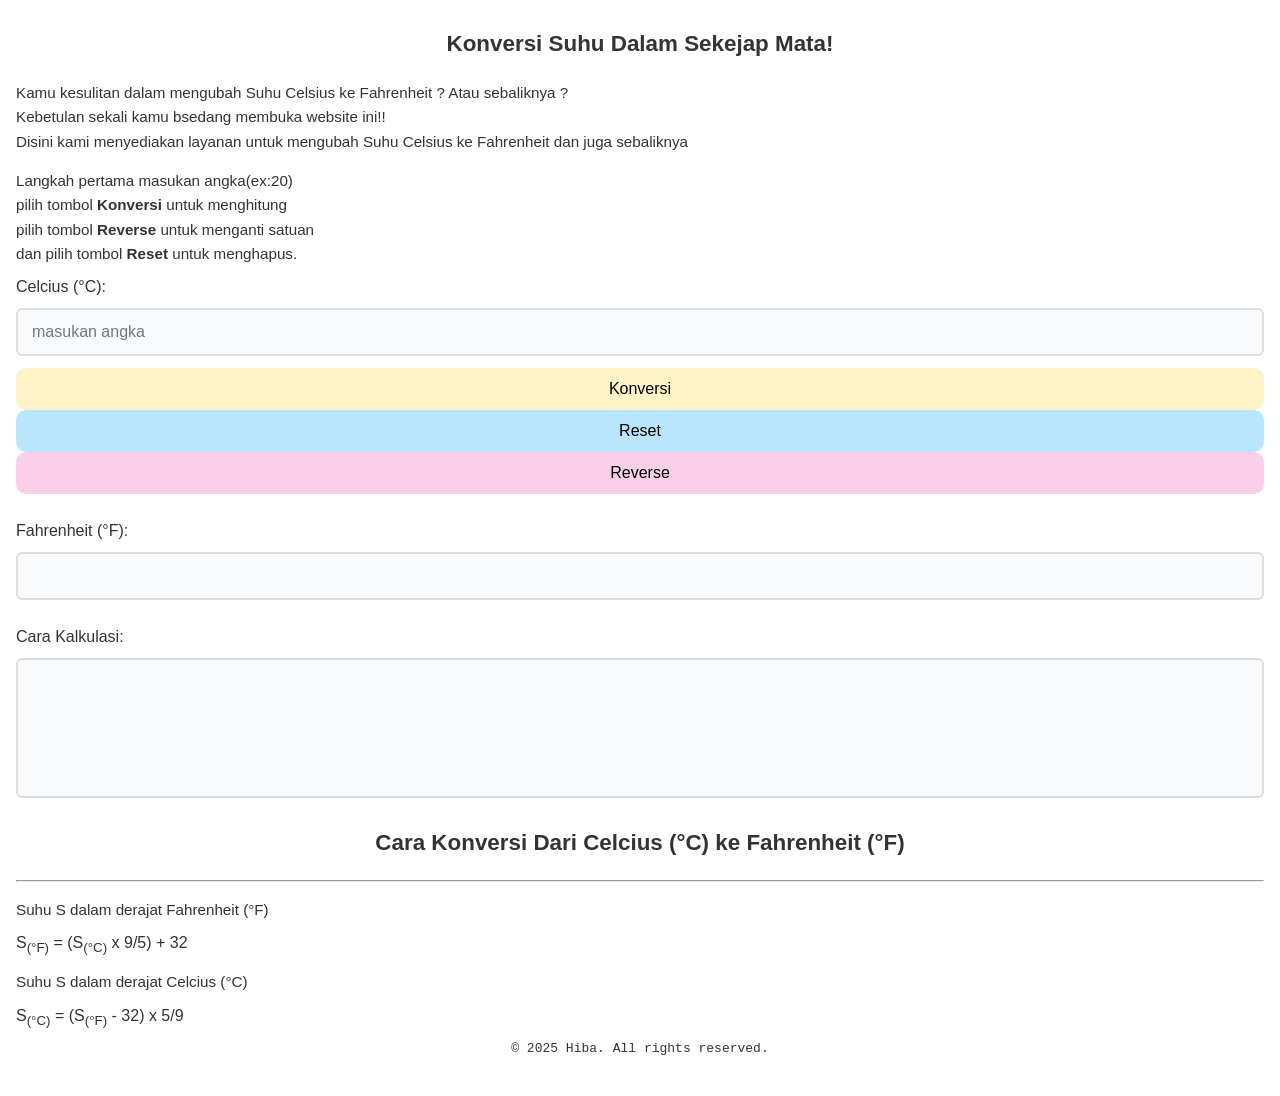
<file: index.html>
<!DOCTYPE html>
<html lang="en">
<head>
  <meta charset="UTF-8">
  <meta name="viewport" content="width=device-width, initial-scale=1">
  <title>Konversi Suhu Create by Hiba</title>
  <link rel="stylesheet" href="css/style.css">
</head>
<body>
  <header>
    <h1>Konversi Suhu Dalam Sekejap Mata!</h1>
  </header>
  <main>
    <section>
      <p>Kamu kesulitan dalam mengubah Suhu Celsius ke Fahrenheit ? Atau sebaliknya ?
      <br>Kebetulan sekali kamu bsedang membuka website ini!!
      <br>Disini kami menyediakan layanan untuk mengubah Suhu Celsius ke Fahrenheit dan juga sebaliknya</p>
      <p>Langkah pertama masukan angka(ex:20)<br>pilih tombol <b>Konversi</b> untuk menghitung<br>pilih tombol <b>Reverse</b> untuk menganti satuan<br>dan pilih tombol <b>Reset</b> untuk menghapus.</p>
    </section>

    <form class="section-content" id="konversi-form" onsubmit="return false;">
      <div class="section-item">
        <label for="konversi-input" id="label-input">Celcius (&deg;C):</label>
      </div>
      <div class="section-item">
        <input type="number" id="konversi-input" required placeholder="masukan angka">
      </div>
      <div class="section-item" id="form-action">
        <button type="button" id="btn-konversi" class="bg-1">Konversi</button>
        <button type="button" id="btn-reset" class="bg-2">Reset</button>
        <button type="button" id="btn-reverse" class="bg-3">Reverse</button>
      </div>
    </form>

    <section class="section-content">
      <div class="section-item">
        <label for="result-input" id="label-result">Fahrenheit (&deg;F):</label>
      </div>
      <div class="section-item">
        <input type="text" id="result-input" readonly>
      </div>
    </section>

    <section class="section-content">
      <div class="section-item">
        <label for="calculate-detail">Cara Kalkulasi:</label>
      </div>
      <div class="section-item">
        <textarea id="calculate-detail" readonly></textarea>
      </div>
    </section>

    <section>
      <header>
        <h1>Cara Konversi Dari Celcius (&deg;C) ke Fahrenheit (&deg;F)</h1>
      </header>
      <hr />
      <article>
        <p>Suhu <span class="formula">S</span> dalam derajat Fahrenheit (&deg;F)</p>
        <div class="formula">
          S<sub>(&deg;F)</sub> = (S<sub>(&deg;C)</sub> x 9/5) + 32
        </div>
        <p>Suhu <span class="formula">S</span> dalam derajat Celcius (&deg;C)</p>
        <div class="formula">
          S<sub>(&deg;C)</sub> = (S<sub>(&deg;F)</sub> - 32) x 5/9
        </div>
      </article>
    </section>
  </main>

  <footer>
    <pre>&copy; 2025 Hiba. All rights reserved.</pre>
  </footer>

  <script src="js/script.js"></script>
</body>
</html>
</file>
<file: css/style.css>
body {
    font-family: 'Segoe UI', Tahoma, Geneva, Verdana, sans-serif;
    background-color: #ffffff;
    margin: 0;
    padding: 16px;
    color: #333;
  }
  
  header, footer {
    text-align: center;
    margin-bottom: 24px;
  }
  
  h1, h2 {
    font-size: 1.4rem;
    margin-bottom: 12px;
  }
  
  p {
    text-align: justify;
    line-height: 1.6;
    font-size: 0.95rem;
    margin-bottom: 12px;
  }
  
  button {
    border: none;
    padding: 12px;
    border-radius: 10px;
    cursor: pointer;
    font-size: 1rem;
    transition: background-color 0.3s ease;
    width: 100%;
  }
  
  .bg-1 {
    background-color: #fef3c7;
  }
  
  .bg-2 {
    background-color: #bae6fd;
  }
  
  .bg-3 {
    background-color: #fbcfe8;
  }
  
  .bg-1:hover {
    background-color: #fde68a;
  }
  
  .bg-2:hover {
    background-color: #7dd3fc;
  }
  
  .bg-3:hover {
    background-color: #f9a8d4;
  }
  
  .section-item {
    margin-bottom: 12px;
  }
  
  .section-content {
    margin-bottom: 28px;
  }
  
  textarea,
  input[type='text'],
  input[type='number'] {
    width: 100%;
    padding: 14px;
    box-sizing: border-box;
    border: 2px solid #ddd;
    border-radius: 6px;
    background-color: #f9fafb;
    font-size: 1rem;
    transition: border-color 0.3s ease;
  }
  
  textarea {
    height: 140px;
    resize: none;
  }
  
  input[type='text'],
  input[type='number'] {
    height: 48px;
  }
  
  input[type='text']:focus,
  input[type='number']:focus,
  textarea:focus {
    border-color: #888
  }
</file>
